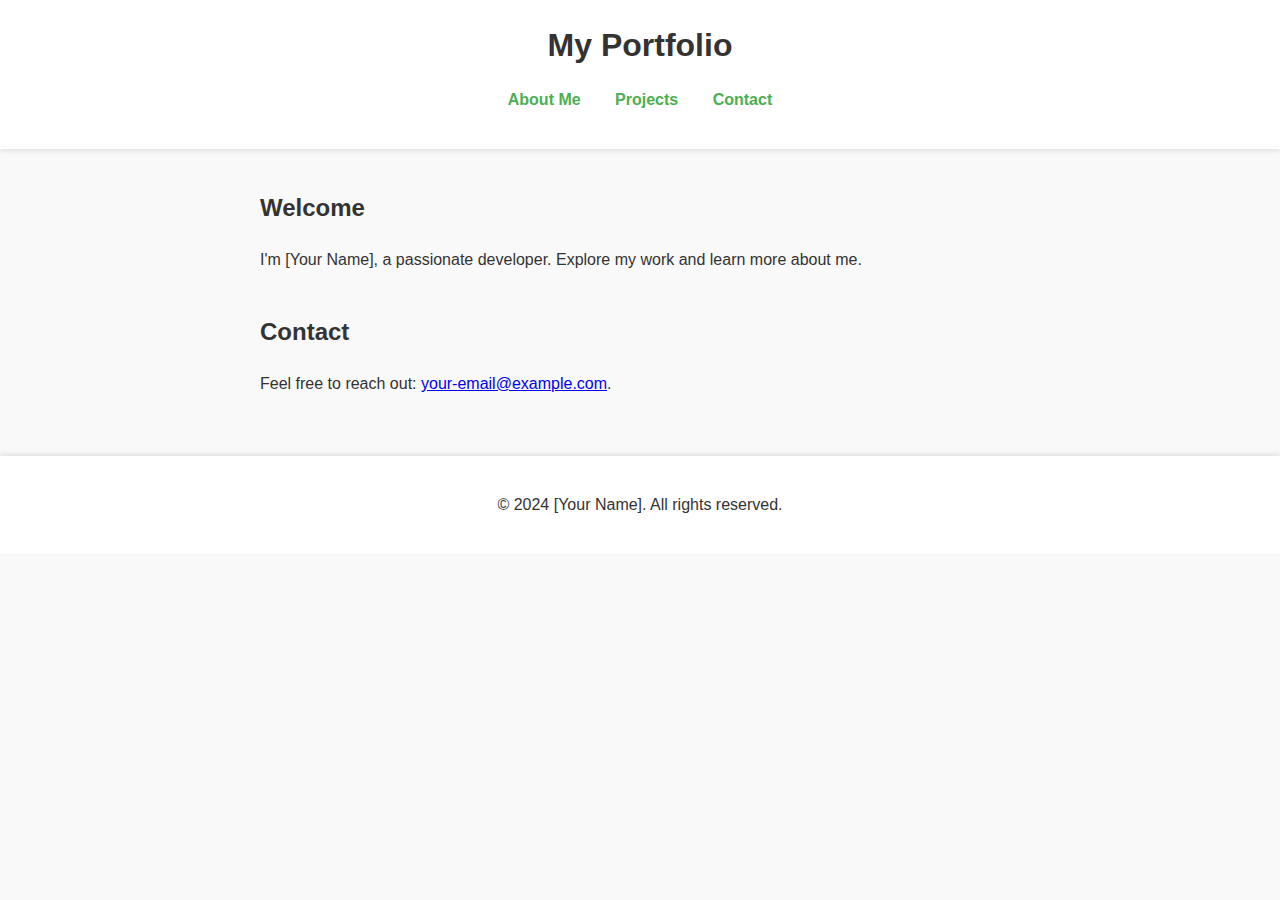
<file: index.html>
<!DOCTYPE html>
<html lang="en">
<head>
    <meta charset="UTF-8">
    <meta name="viewport" content="width=device-width, initial-scale=1.0">
    <meta name="description" content="My Minimalist Portfolio">
    <link rel="stylesheet" href="styles.css">
    <title>My Portfolio</title>
</head>
<body>
    <header>
        <h1>My Portfolio</h1>
        <nav>
            <ul>
                <li><a href="about.html">About Me</a></li>
                <li><a href="projects.html">Projects</a></li>
                <li><a href="contact.html">Contact</a></li>
            </ul>
        </nav>
    </header>

    <main>
        <section id="home">
            <h2>Welcome</h2>
            <p>I'm [Your Name], a passionate developer. Explore my work and learn more about me.</p>
        </section>

        <section id="contact">
            <h2>Contact</h2>
            <p>Feel free to reach out: <a href="mailto:your-email@example.com">your-email@example.com</a>.</p>
        </section>
    </main>

    <footer>
        <p>&copy; 2024 [Your Name]. All rights reserved.</p>
    </footer>
</body>
</html>
</file>
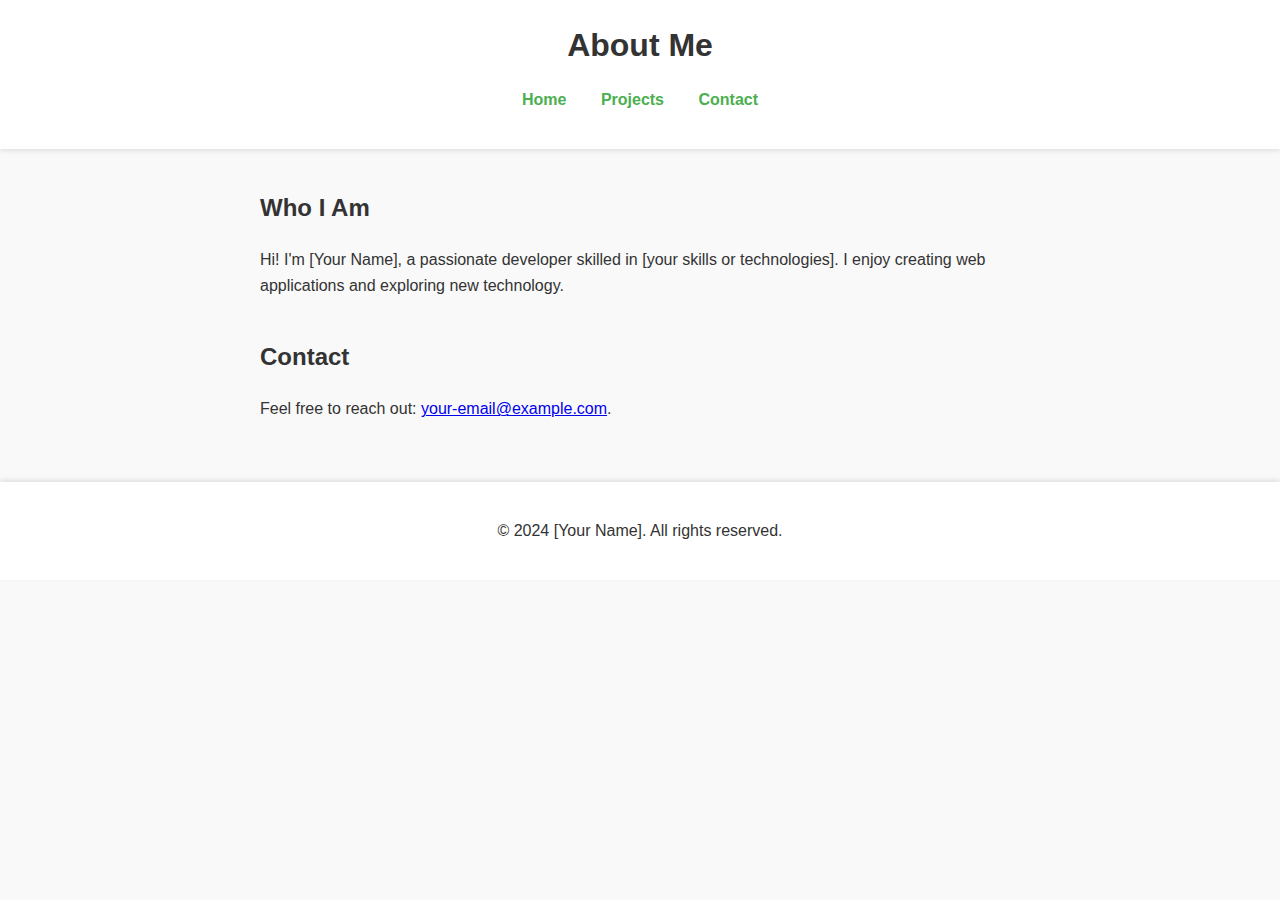
<file: about.html>
<!DOCTYPE html>
<html lang="en">
<head>
    <meta charset="UTF-8">
    <meta name="viewport" content="width=device-width, initial-scale=1.0">
    <link rel="stylesheet" href="styles.css">
    <title>About Me</title>
</head>
<body>
    <header>
        <h1>About Me</h1>
        <nav>
            <ul>
                <li><a href="index.html">Home</a></li>
                <li><a href="projects.html">Projects</a></li>
                <li><a href="#contact">Contact</a></li>
            </ul>
        </nav>
    </header>

    <main>
        <section>
            <h2>Who I Am</h2>
            <p>Hi! I'm [Your Name], a passionate developer skilled in [your skills or technologies]. I enjoy creating web applications and exploring new technology.</p>
        </section>

        <section id="contact">
            <h2>Contact</h2>
            <p>Feel free to reach out: <a href="mailto:your-email@example.com">your-email@example.com</a>.</p>
        </section>
    </main>

    <footer>
        <p>&copy; 2024 [Your Name]. All rights reserved.</p>
    </footer>
</body>
</html>
</file>
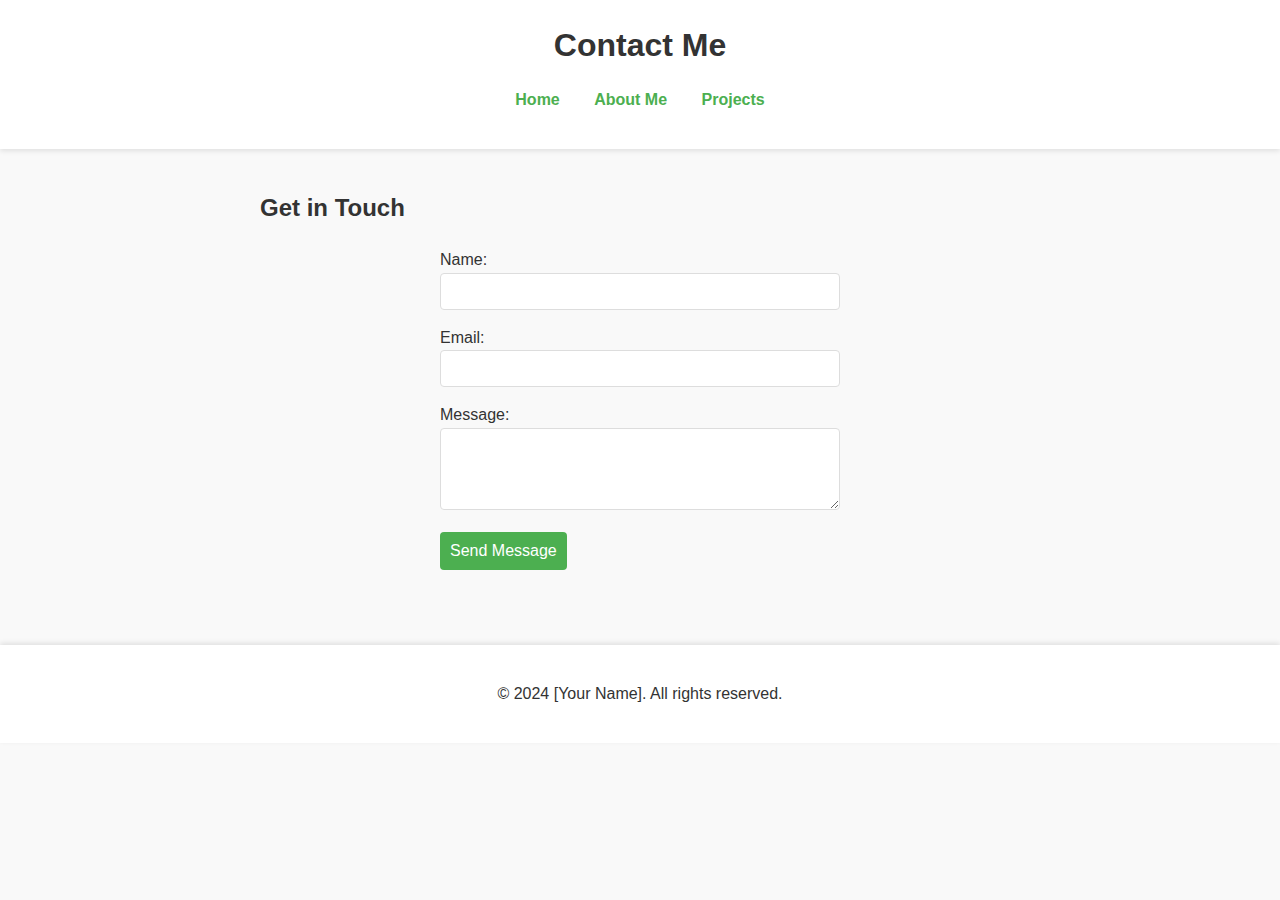
<file: contact.html>
<!DOCTYPE html>
<html lang="en">
<head>
    <meta charset="UTF-8">
    <meta name="viewport" content="width=device-width, initial-scale=1.0">
    <link rel="stylesheet" href="styles.css">
    <title>Contact Me</title>
</head>
<body>
    <header>
        <h1>Contact Me</h1>
        <nav>
            <ul>
                <li><a href="index.html">Home</a></li>
                <li><a href="about.html">About Me</a></li>
                <li><a href="projects.html">Projects</a></li>
            </ul>
        </nav>
    </header>

    <main>
        <section>
            <h2>Get in Touch</h2>
            <form id="contact-form">
                <div>
                    <label for="name">Name:</label>
                    <input type="text" id="name" name="name" required>
                </div>
                <div>
                    <label for="email">Email:</label>
                    <input type="email" id="email" name="email" required>
                </div>
                <div>
                    <label for="message">Message:</label>
                    <textarea id="message" name="message" rows="4" required></textarea>
                </div>
                <div>
                    <button type="submit">Send Message</button>
                </div>
            </form>
        </section>
    </main>

    <footer>
        <p>&copy; 2024 [Your Name]. All rights reserved.</p>
    </footer>
</body>
</html>
</file>
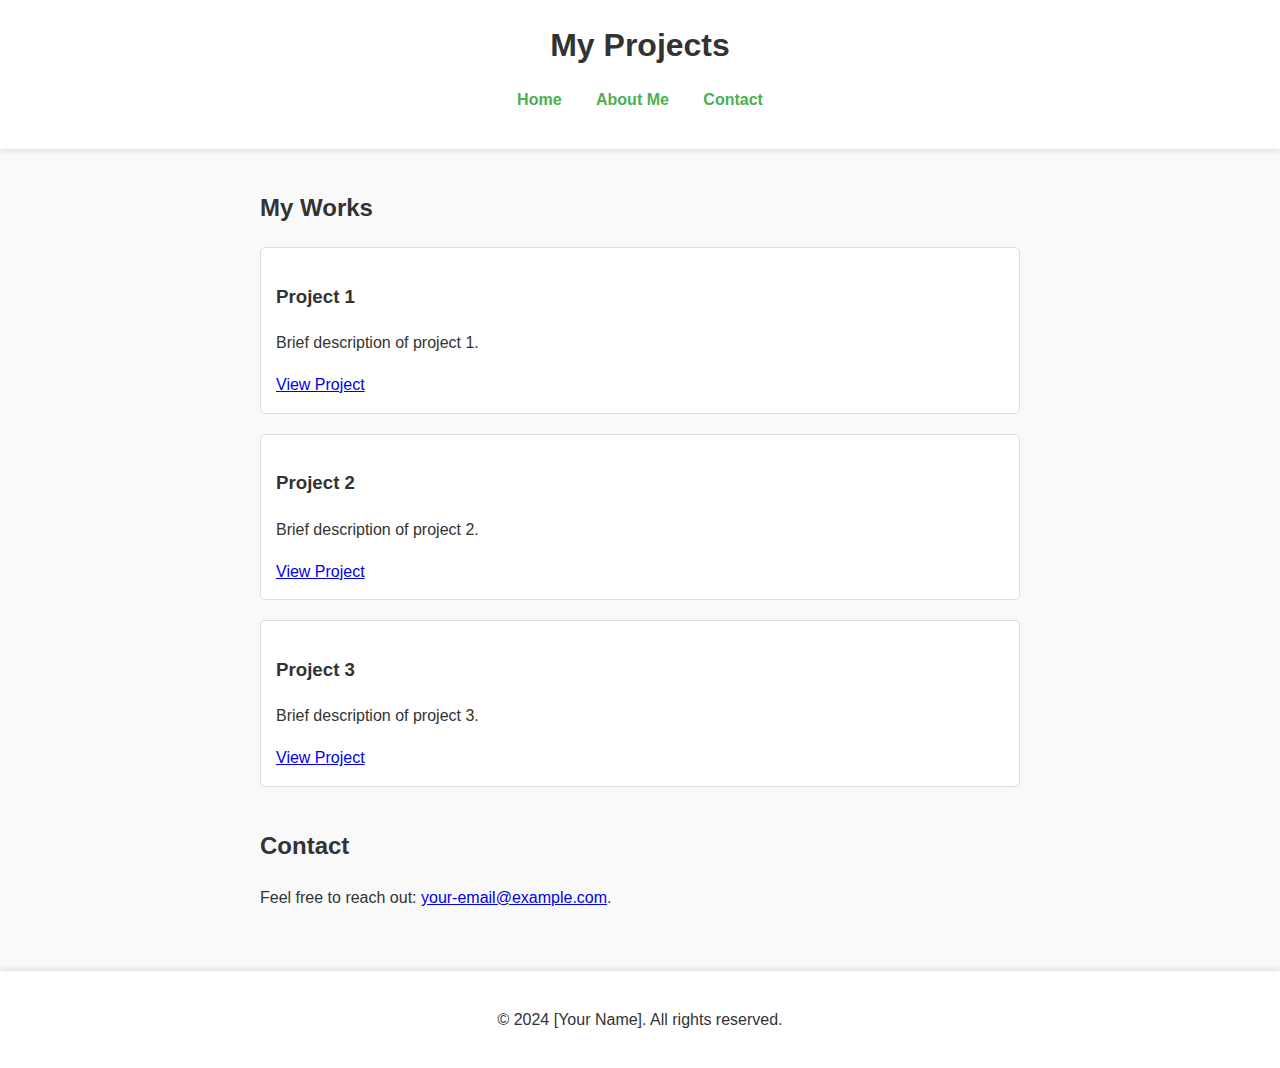
<file: projects.html>
<!DOCTYPE html>
<html lang="en">
<head>
    <meta charset="UTF-8">
    <meta name="viewport" content="width=device-width, initial-scale=1.0">
    <link rel="stylesheet" href="styles.css">
    <title>Projects</title>
</head>
<body>
    <header>
        <h1>My Projects</h1>
        <nav>
            <ul>
                <li><a href="index.html">Home</a></li>
                <li><a href="about.html">About Me</a></li>
                <li><a href="#contact">Contact</a></li>
            </ul>
        </nav>
    </header>

    <main>
        <section>
            <h2>My Works</h2>
            <div class="project">
                <h3>Project 1</h3>
                <p>Brief description of project 1.</p>
                <a href="#">View Project</a>
            </div>
            <div class="project">
                <h3>Project 2</h3>
                <p>Brief description of project 2.</p>
                <a href="#">View Project</a>
            </div>
            <div class="project">
                <h3>Project 3</h3>
                <p>Brief description of project 3.</p>
                <a href="#">View Project</a>
            </div>
        </section>

        <section id="contact">
            <h2>Contact</h2>
            <p>Feel free to reach out: <a href="mailto:your-email@example.com">your-email@example.com</a>.</p>
        </section>
    </main>

    <footer>
        <p>&copy; 2024 [Your Name]. All rights reserved.</p>
    </footer>
</body>
</html>
</file>
<file: styles.css>
* {
    box-sizing: border-box;
}

body {
    font-family: Arial, sans-serif;
    margin: 0;
    padding: 0;
    line-height: 1.6;
    background-color: #f9f9f9;
    color: #333;
}

header {
    background: white;
    box-shadow: 0 2px 5px rgba(0, 0, 0, 0.1);
    padding: 20px;
    text-align: center;
}

h1 {
    margin: 0;
}

nav ul {
    list-style-type: none;
    padding: 0;
}

nav ul li {
    display: inline;
    margin: 0 15px;
}

nav a {
    text-decoration: none;
    color: #4CAF50;
    font-weight: bold;
}

nav a:hover {
    text-decoration: underline;
}

main {
    padding: 20px;
    max-width: 800px;
    margin: 0 auto;
}

section {
    margin-bottom: 40px;
}

.project {
    margin-bottom: 20px;
    border: 1px solid #ddd;
    padding: 15px;
    border-radius: 5px;
    background: white;
}

footer {
    text-align: center;
    padding: 20px;
    background-color: white;
    box-shadow: 0 -2px 5px rgba(0, 0, 0, 0.1);
}

form {
    display: flex;
    flex-direction: column;
    max-width: 400px; /* Set a max width for the form */
    margin: 0 auto;   /* Center form on the page */
}

form div {
    margin-bottom: 15px; /* Space between form elements */
}

label {
    margin-bottom: 5px; /* Space between label and input */
}

input[type="text"], input[type="email"], textarea {
    padding: 10px;
    border: 1px solid #ddd;
    border-radius: 4px;
    width: 100%; /* Full width of the form */
}

button {
    padding: 10px;
    background-color: #4CAF50;
    color: white;
    border: none;
    border-radius: 4px;
    cursor: pointer;
    font-size: 16px;
}

button:hover {
    background-color: #45a049; /* Darker green on hover */
}
</file>
